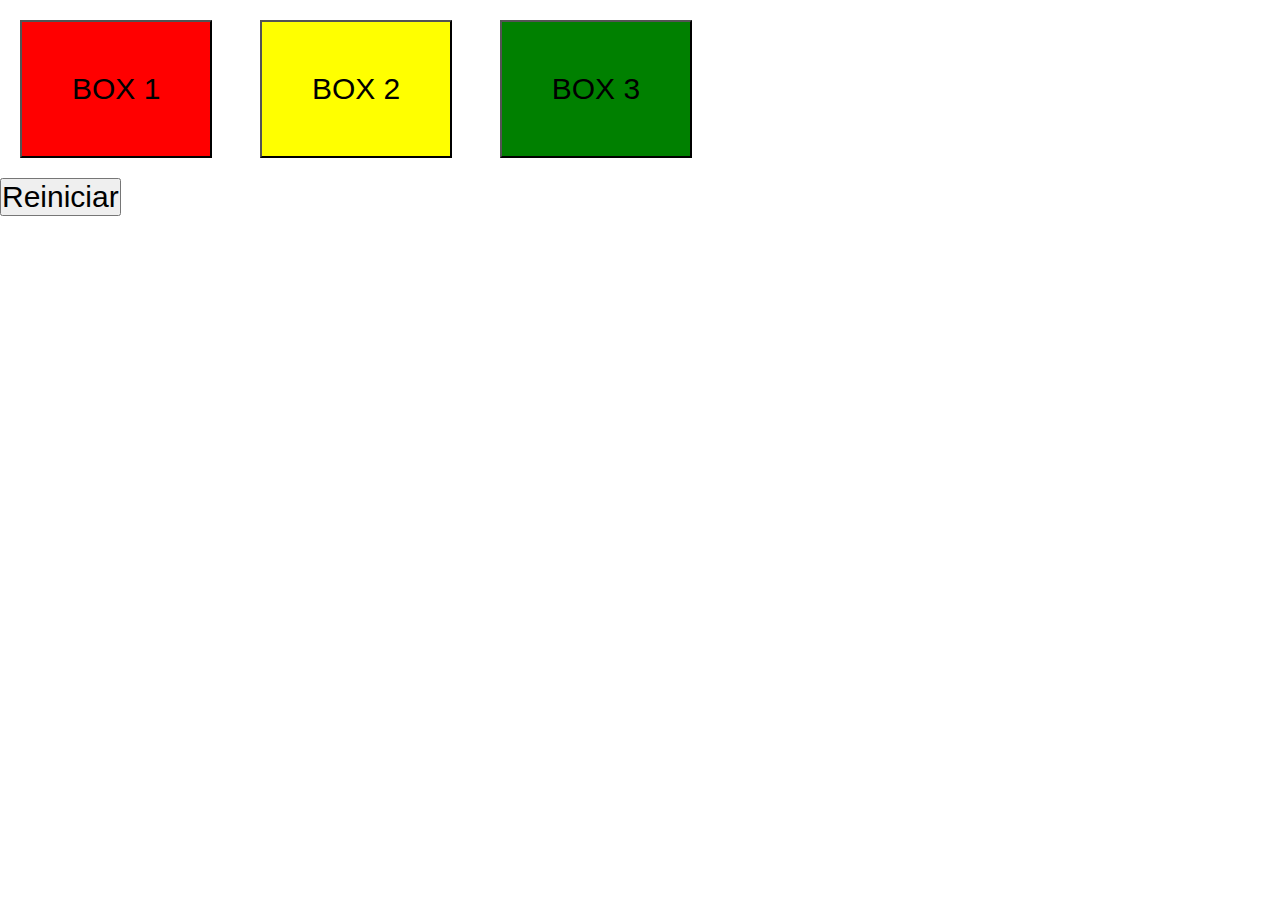
<file: Ejercicio 1/index.html>
<!DOCTYPE html>
<html lang="en">
<head>
    <meta charset="UTF-8">
    <meta http-equiv="X-UA-Compatible" content="IE=edge">
    <meta name="viewport" content="width=device-width, initial-scale=1.0">
    <title>Ejercicio 1</title>
    <link rel="stylesheet" href="style.css">
</head>
<body>

<div>
    <button class="box1">
        BOX 1
    </button>
    <button class="box2">
        BOX 2
    </button>
    <button class="box3">
        BOX 3
    </button>
</div>

    <input type="button" value="Reiniciar" class="reset" onclick="location.reload()"/>
    <script src="script.js"></script>
</body>

</html>
</file>
<file: Ejercicio 1/style.css>
*{
    padding: 0;
    margin: 0;
    font-size: 30px; 
}
.box1{
    
    display: inline;
    background: red;
    margin: 20px;
    padding: 50px;  
}

.box1:hover{
    background: rgb(207, 0, 0);
    cursor: pointer;
}

.box2{
    display: inline;
    background: yellow;
    margin: 20px;
    padding: 50px;  
}
.box2:hover{
    background:goldenrod;
    cursor: pointer;
}

.box3{
    display: inline;
    background: green;
    margin: 20px;
    padding: 50px;
}
.box3:hover{
    background: rgb(1, 93, 1);
    cursor: pointer;
}

.reset:hover{
    background: grey;
    cursor: pointer;
}
</file>
